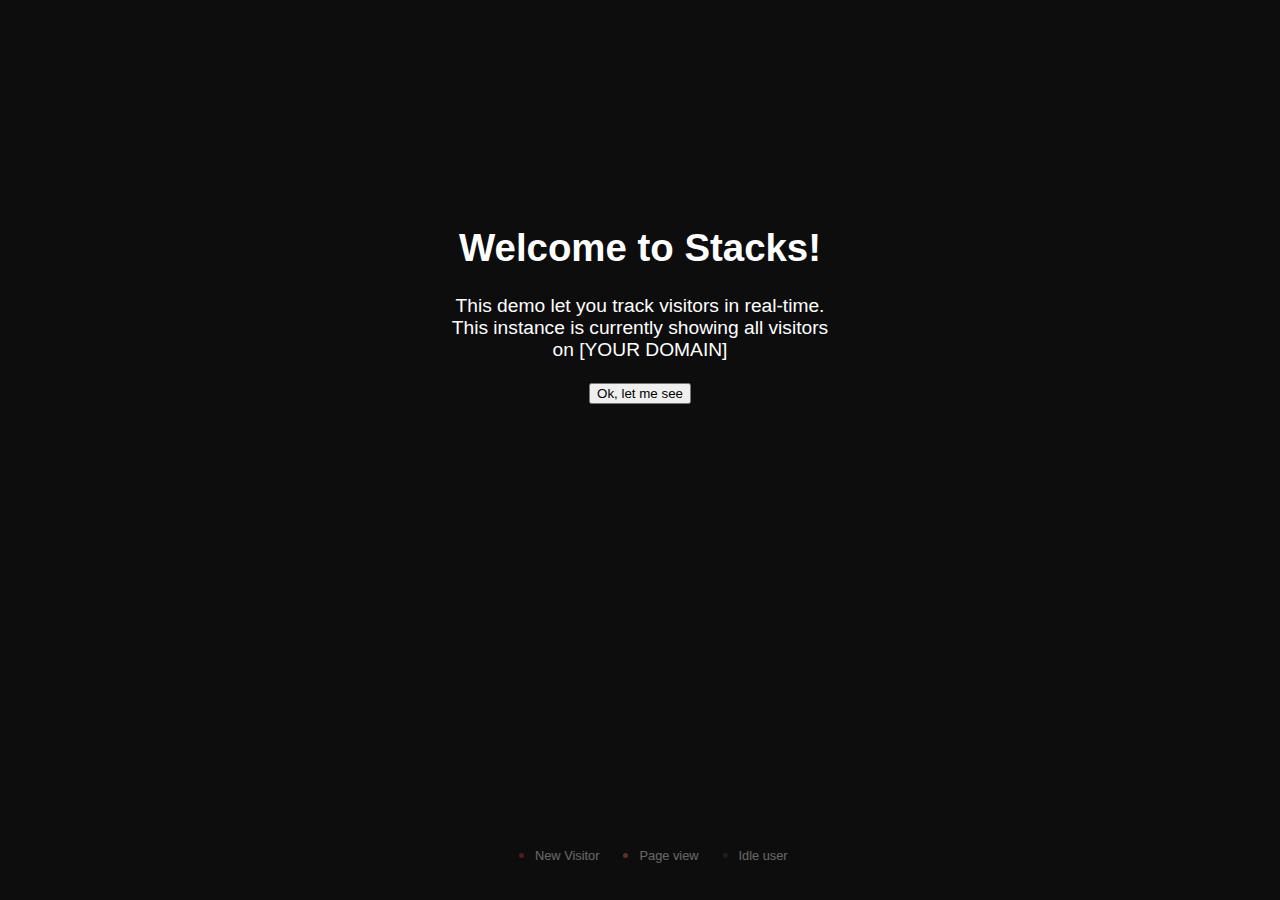
<file: index.html>
<!DOCTYPE html>
<html>
  <head>
    <title>Stacks</title>
    <meta name="apple-mobile-web-app-capable" content="yes">
    <link rel="stylesheet" href="css/style.css" type="text/css" media="screen">
    <script type="text/javascript" src="http://cdn.hydna.com/1/hydna.js"></script>
    <script type="text/javascript" src="js/app.js"></script>
  </head>
  <body class="intro">
    <canvas>
    </canvas>
    <ul id="legend">
      <li class="new"><span>New Visitor</span></li>
      <li class="pageview"><span>Page view</span></li>
      <li class="idle"><span>Idle user</span></li>
    </ul>
    <div id="shader"></div>
    <div id="intro">
      <h1>Welcome to Stacks!</h1>
      <p>
        This demo let you track visitors in real-time. This instance is currently showing all visitors on [YOUR DOMAIN]
      </p>
      <button id="start">Ok, let me see</button>
    </div>
    <script>
      var button = document.getElementById("start");
      button.attachEvent ? button.attachEvent("click", stacks.start)
                         : button.addEventListener("click", stacks.start, false);
    </script>
  </body>
</html>
</file>
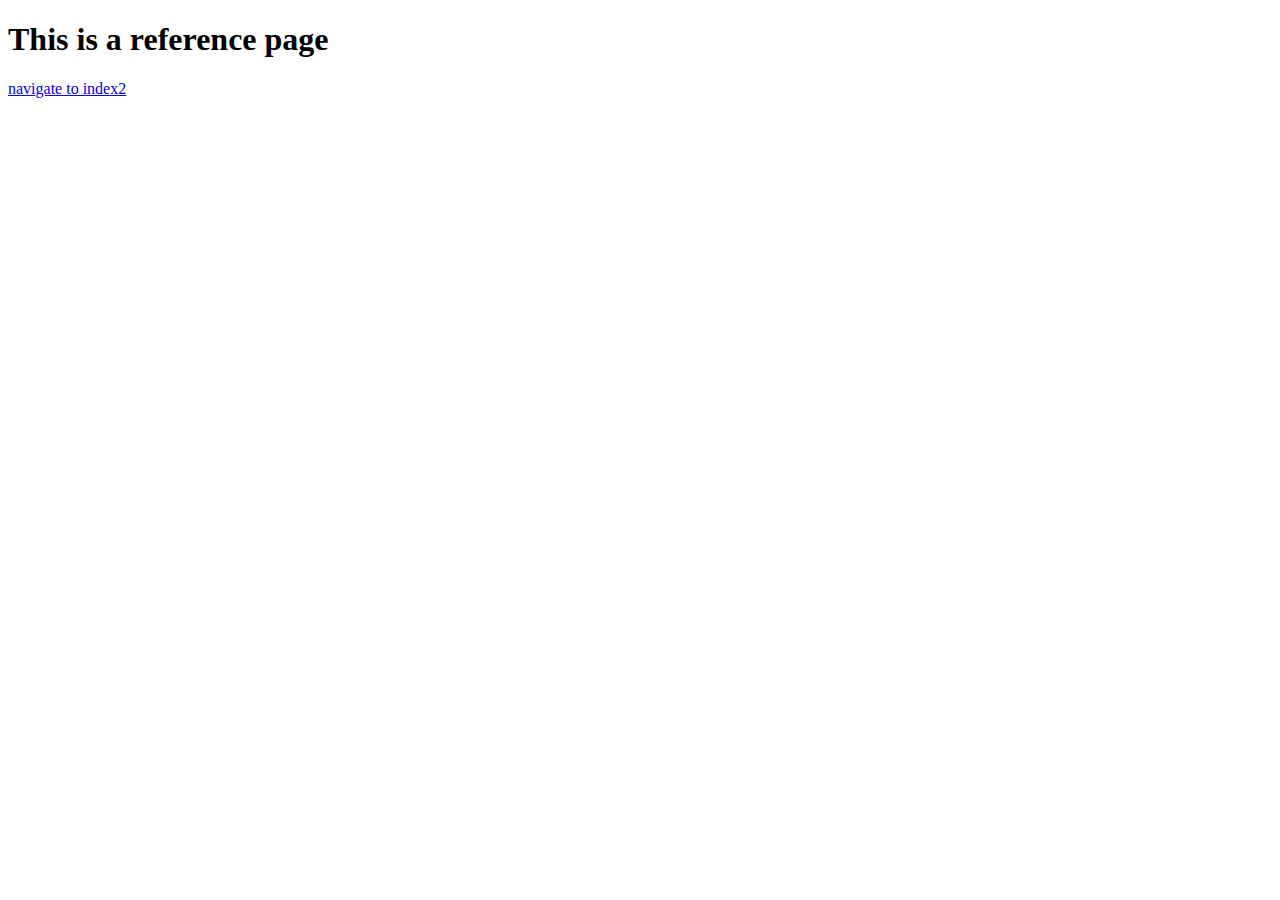
<file: example/index.html>
<!DOCTYPE html>
<html>
  <head>
    <title>Stacks</title>
    <script type="text/javascript" src="http://cdn.hydna.com/1/hydna.js"></script>
  </head>
  <body>
    <h1>This is a reference page</h1>
    <a href="index2.html">navigate to index2</a>
    <script type="text/javascript" src="tracker.js"></script>
  </body>
</html>
</file>
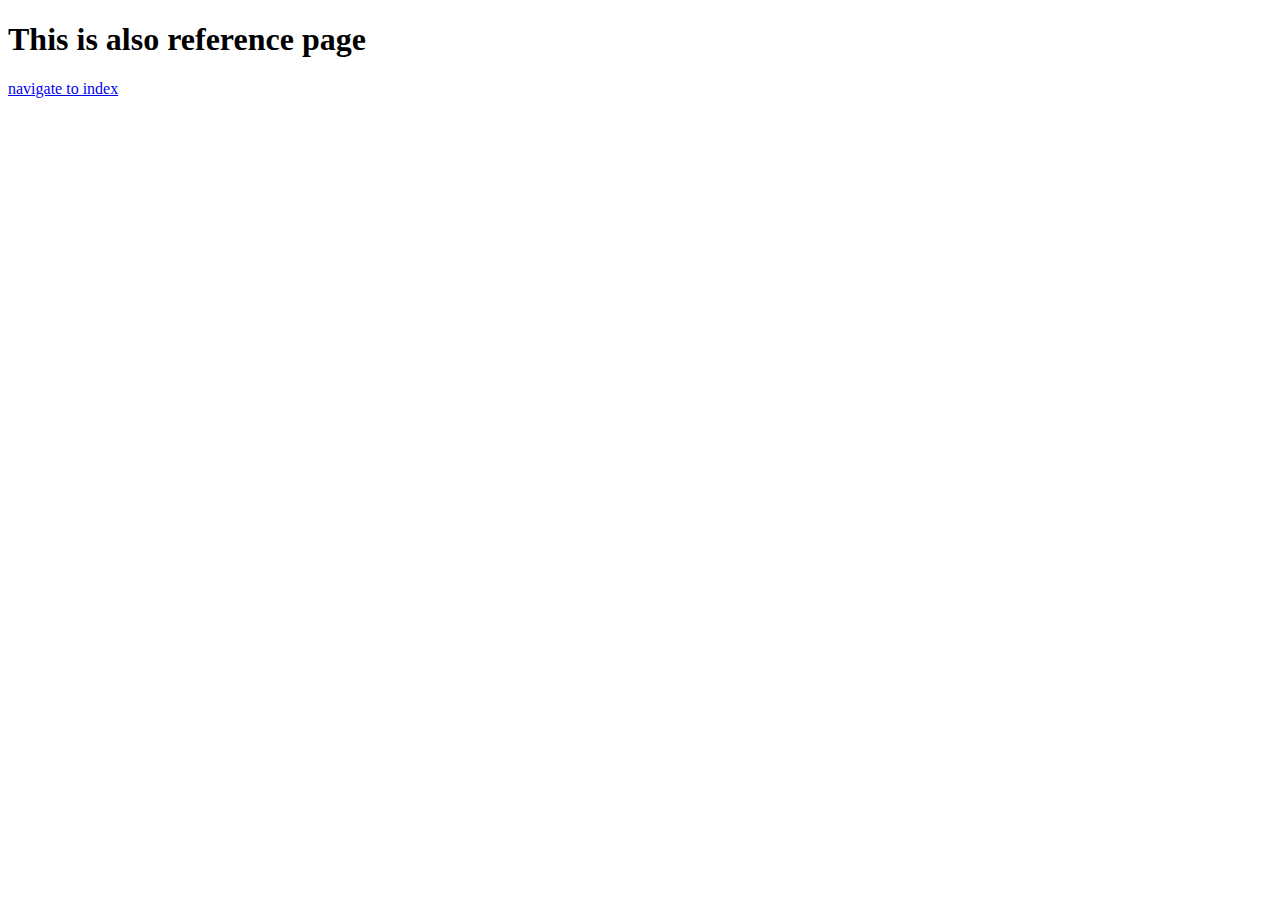
<file: example/index2.html>
<!DOCTYPE html>
<html>
  <head>
    <title>Stacks</title>
    <script type="text/javascript" src="http://cdn.hydna.com/1/hydna.js"></script>
  </head>
  <body>
    <h1>This is also reference page</h1>
    <a href="index.html">navigate to index</a>
    <script type="text/javascript" src="tracker.js"></script>
  </body>
</html>
</file>
<file: css/style.css>
html,
body {
  font-family: Helvetica, Arial, sans-serif;
  background: #222;
  width: 100%;
  height: 100%;
  padding: 0;
  margin: 0;
  overflow: hidden;
}

canvas {
  position: absolute;
  left: 0;
  top: 0;
  right: 0;
  bottom: 0;
  padding: 0;
  margin: 0;
}

#shader {
  position: absolute;
  background: black;
  left: 0;
  top: 0;
  right: 0;
  bottom: 0;
  opacity: 0.6;
}

#shader {
  display: none;
  position: absolute;
  background: black;
  left: 0;
  top: 0;
  right: 0;
  bottom: 0;
  opacity: 0.6;
}

#intro {
  display: none;
  color: white;
  position: absolute;
  font-size: 1.2em;
  text-align: center;
  top: 400px;
  left: 50%;
  width: 400px;
  margin: -200px;
}

#intro a {
  color: white;
}

.intro #shader,
.intro #intro {
  display: block;
}

#legend {
  position: absolute;
  left: 50%;
  bottom: 20px;
  margin-left: -145px;
}

#legend li {
  float: left;
  margin-right: 40px;
}

#legend li.new {
  color: rgb(207,70,71);
}

#legend li.pageview {
  color: rgb(235,123,89);
}

#legend li.idle {
  color: rgb(82,70,86);
}

#legend li span {
  color: white;
  font-size: 0.8em;
}
</file>
